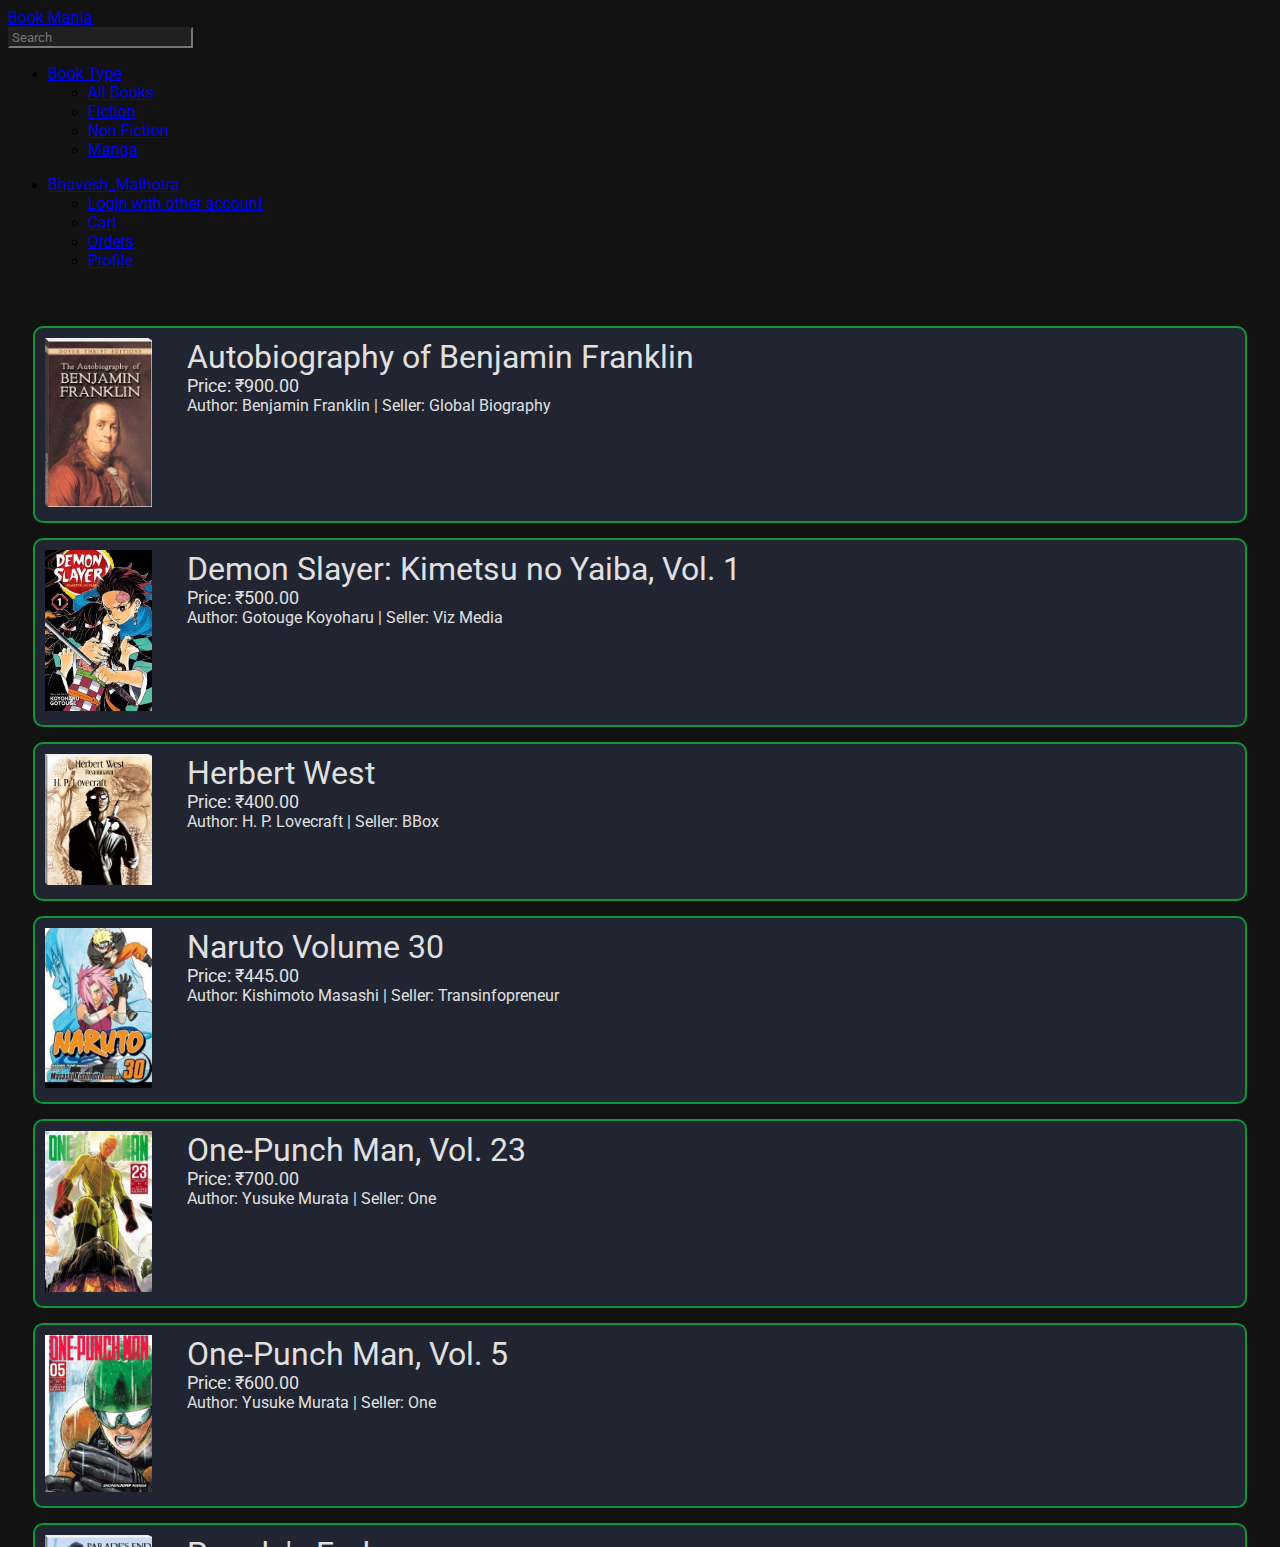
<file: index.html>
<!DOCTYPE html>
<html lang="en">
    <head>
        <meta charset="UTF-8">
        <meta http-equiv="X-UA-Compatible" content="IE=edge">
        <meta name="viewport" content="width=device-width, initial-scale=1.0">
        <title>Book Mania</title>

        <meta http-equiv="refresh" content=0;url=./HomePage.html />
    </head>
    <body>
        
    </body>
</html>
</file>
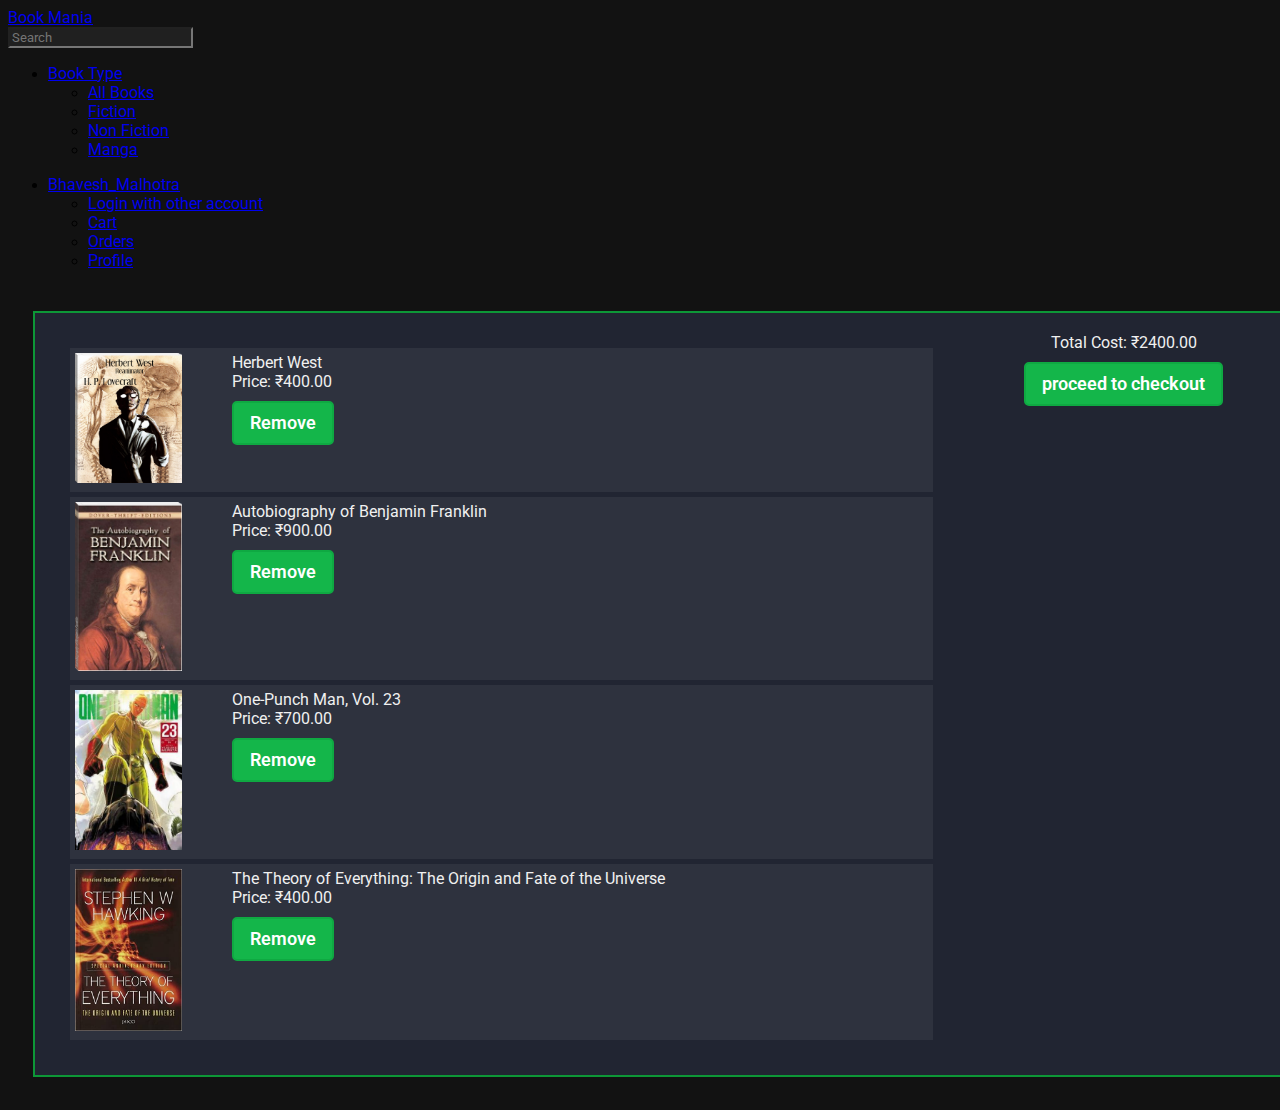
<file: Cart.html>
<!DOCTYPE html>
<html lang="en">
    <head>
        <!-- HTML meta -->
        <meta charset="UTF-8">
        <meta http-equiv="X-UA-Compatible" content="IE=edge">
        <meta name="viewport" content="width=device-width, initial-scale=1.0">

        <!-- Bootstrap -->
        <script defer src="https://cdn.jsdelivr.net/npm/bootstrap@5.0.2/dist/js/bootstrap.bundle.min.js" integrity="sha384-MrcW6ZMFYlzcLA8Nl+NtUVF0sA7MsXsP1UyJoMp4YLEuNSfAP+JcXn/tWtIaxVXM" crossorigin="anonymous"></script>
        <link href="https://cdn.jsdelivr.net/npm/bootstrap@5.0.2/dist/css/bootstrap.min.css" rel="stylesheet" integrity="sha384-EVSTQN3/azprG1Anm3QDgpJLIm9Nao0Yz1ztcQTwFspd3yD65VohhpuuCOmLASjC" crossorigin="anonymous">

        <!-- Fonts -->
        <link href="https://fonts.googleapis.com/css2?family=Roboto:wght@300&display=swap" rel="stylesheet">

        <!-- Icon -->
        <link rel="shortcut icon" href="./Images/icon.png" type="image/x-icon">
        <link rel="stylesheet" href="./CSS/Cart.css" />

        <title>Book Mania Cart</title>

    </head>
    <body>

        <!-- Navbar --> 
        <nav class="navbar navbar-expand-lg navbar-dark bg-dark">
            <div class="container-fluid">
                <a class="navbar-brand font_style" href="./HomePage.html?type=ALL">Book Mania</a>
                <form class="form-dark" method="GET" action="./HomePage.html">
                    <input type="text" placeholder="Search" class="form-control dark font_style" id="search" name="search">
                </form>
                <div class="" id="Books">
                    <ul class="navbar-nav">
                        <li class="nav-item dropdown">
                            <a class="nav-link dropdown-toggle font_style" href="#" role="button" data-bs-toggle="dropdown">Book Type</a>
                            <ul class="dropdown-menu dropdown-menu-dark dropdown-menu-start">
                                <li><a class="dropdown-item nav-link font_style" href="./HomePage.html?type=ALL">All Books</a></li>
                                <li><a class="dropdown-item nav-link font_style" href="./HomePage.html?type=Fiction">Fiction</a></li>
                                <li><a class="dropdown-item nav-link font_style" href="./HomePage.html?type=NonFiction">Non Fiction</a></li>
                                <li><a class="dropdown-item nav-link font_style" href="./HomePage.html?type=Manga">Manga</a></li>
                            </ul>
                        </li>
                    </ul>
                </div>
                <div class="ms-auto" id="USER">
                    <ul class="navbar-nav">
                        <li class="nav-item dropdown">
                            <a class="nav-link dropdown-toggle font_style" href="#" role="button" data-bs-toggle="dropdown">
                                Bhavesh_Malhotra
                            </a>
                            <ul class="dropdown-menu dropdown-menu-dark dropdown-menu-lg-end">
                                <li><a class="dropdown-item nav-link font_style" href="./Login.html">Login with other account</a></li>
                                <li><a class="dropdown-item nav-link font_style" href="./Cart.html">Cart</a></li>
                                <li><a class="dropdown-item nav-link font_style" href="./Orders.html">Orders</a></li>
                                <li><a class="dropdown-item nav-link font_style" href="./Profile.html">Profile</a></li>
                            </ul>
                        </li>
                    </ul>
                </div>
            </div>
        </nav>
        
        <div class="FullScreen">
            <div class="CartGrid">
                <div class="items">
                    <a class="Link" href=./ItemPage.html>
                        <div class="item">
                            <div class="Image">
                                <img class="img" src=./Images/HerbertWest.png alt=Herbert West />
                            </div>
                            <div class="Name">
                                <span class="dark_col h1 font_style">Herbert West</span><br>
                                <span class="dark_col h3 font_style">Price: ₹400.00</span><br>
                                <form action="" method="GET" class="buy">
                                    <button class="button font_style">
                                        Remove
                                    </button>
                                </form>
                            </div>
                        </div>
                    </a>
                    <a class="Link" href=./ItemPage.html>
                        <div class="item">
                            <div class="Image">
                                <img class="img" src=./Images/BenjaminFranklin.png alt=Autobiography of Benjamin Franklin />
                            </div>
                            <div class="Name">
                                <span class="dark_col h1 font_style">Autobiography of Benjamin Franklin</span><br>
                                <span class="dark_col h3 font_style">Price: ₹900.00</span><br>
                                <form action="" method="GET" class="buy">
                                    <button class="button font_style">
                                        Remove
                                    </button>
                                </form>
                            </div>
                        </div>
                    </a>
                    <a class="Link" href=./ItemPage.html>
                        <div class="item">
                            <div class="Image">
                                <img class="img" src=./Images/OnePunchManVol23.jpeg alt=One-Punch Man, Vol. 23 />
                            </div>
                            <div class="Name">
                                <span class="dark_col h1 font_style">One-Punch Man, Vol. 23</span><br>
                                <span class="dark_col h3 font_style">Price: ₹700.00</span><br>
                                <form action="" method="GET" class="buy">
                                    <button class="button font_style">
                                        Remove
                                    </button>
                                </form>
                            </div>
                        </div>
                    </a>
                    <a class="Link" href=./ItemPage.html>
                        <div class="item">
                            <div class="Image">
                                <img class="img" src=./Images/TOE.jpg alt=The Theory of Everything: The Origin and Fate of the Universe />
                            </div>
                            <div class="Name">
                                <span class="dark_col h1 font_style">The Theory of Everything: The Origin and Fate of the Universe</span><br>
                                <span class="dark_col h3 font_style">Price: ₹400.00</span><br>
                                <form action="" method="GET" class="buy">
                                    <button class="button font_style">
                                        Remove
                                    </button>
                                </form>
                            </div>
                        </div>
                    </a>
                </div>
                <div class="total">
                    <span class="dark_col display-6 font_style">Total Cost: ₹2400.00</span>
                    <form action="./Payment.html" method="GET" class="buy">
                        <button class="button font_style">
                            proceed to checkout 
                        </button>
                    </form>
                </div>
            </div>
        </div>
    </body>
</html>
</file>
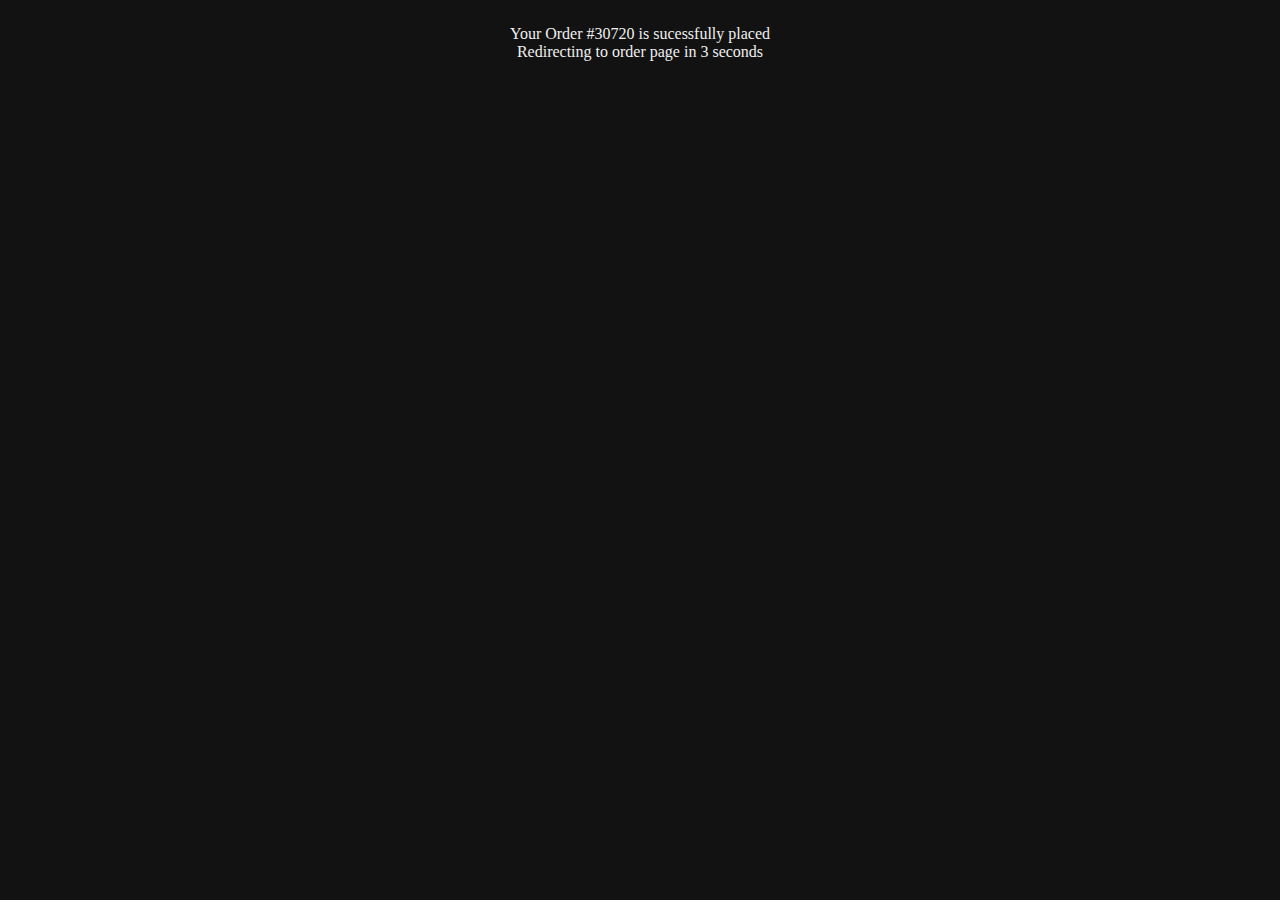
<file: Confirmation.html>
<!DOCTYPE html>
<html lang="en">
    <head>
        <!-- HTML meta -->
        <meta charset="UTF-8">
        <meta http-equiv="X-UA-Compatible" content="IE=edge">
        <meta name="viewport" content="width=device-width, initial-scale=1.0">

        <!-- Bootstrap -->
        <script defer src="https://cdn.jsdelivr.net/npm/bootstrap@5.0.2/dist/js/bootstrap.bundle.min.js" integrity="sha384-MrcW6ZMFYlzcLA8Nl+NtUVF0sA7MsXsP1UyJoMp4YLEuNSfAP+JcXn/tWtIaxVXM" crossorigin="anonymous"></script>
        <link href="https://cdn.jsdelivr.net/npm/bootstrap@5.0.2/dist/css/bootstrap.min.css" rel="stylesheet" integrity="sha384-EVSTQN3/azprG1Anm3QDgpJLIm9Nao0Yz1ztcQTwFspd3yD65VohhpuuCOmLASjC" crossorigin="anonymous">

        <!-- Fonts -->
        <link href="https://fonts.googleapis.com/css2?family=Roboto:wght@300&display=swap" rel="stylesheet">

        <!-- Icon -->
        <link rel="shortcut icon" href="./Images/icon.png" type="image/x-icon">
        <link rel="stylesheet" href="./CSS/UI.css">

        <style>
            body {
                margin: 25px;
                text-align: center;
            }
        </style>

        <meta http-equiv="refresh" content=3;url=./Order.html />

        <title>Book Mania</title>
    </head>
    <body>
        <span class="display-5 dark_col"> Your Order #30720 is sucessfully placed </span> <br>
        <span class="h4 dark_col"> Redirecting to order page in 3 seconds </span>
    </body>
</html>
</file>
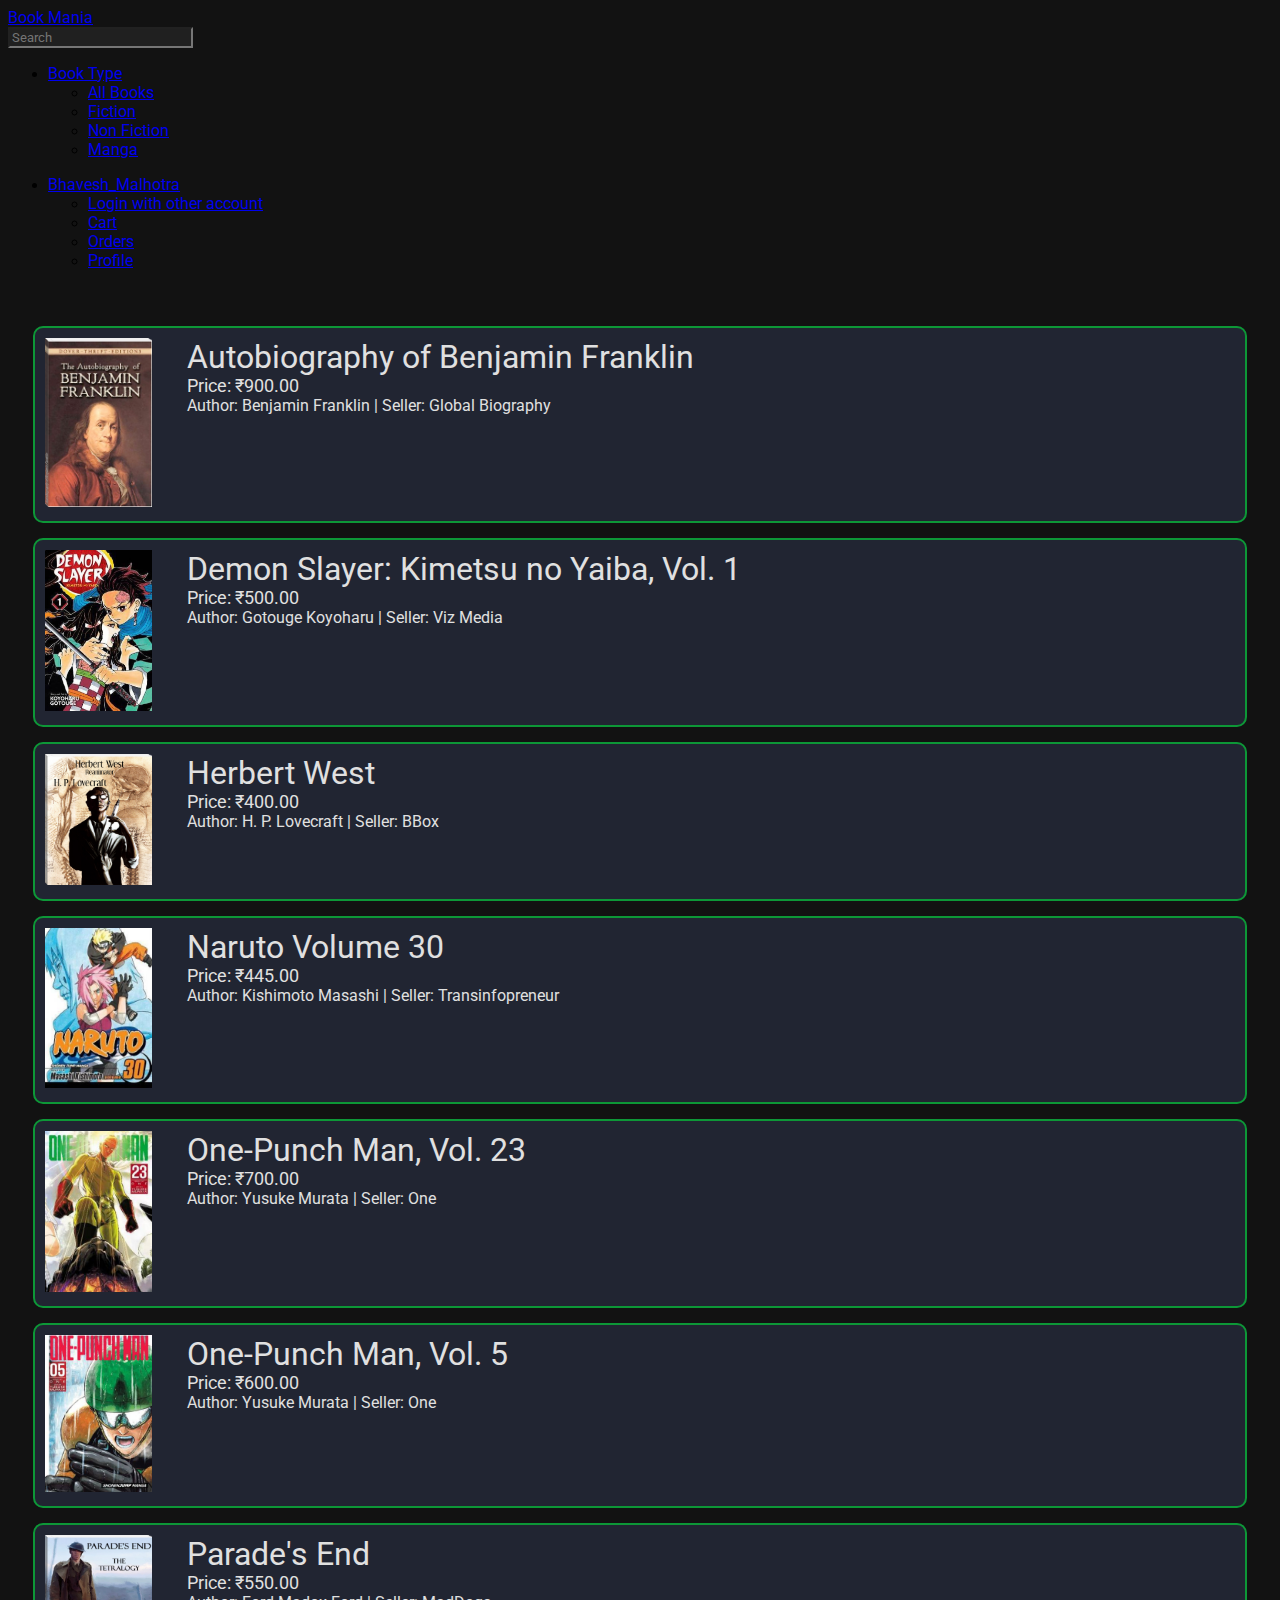
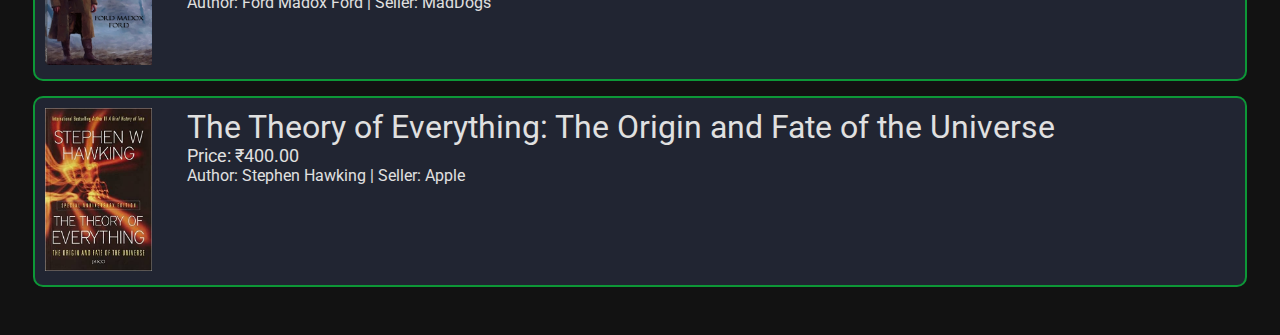
<file: HomePage.html>
<!DOCTYPE html>
<html lang="en">
    <head>
        <!-- HTML meta -->
        <meta charset="UTF-8">
        <meta http-equiv="X-UA-Compatible" content="IE=edge">
        <meta name="viewport" content="width=device-width, initial-scale=1.0">

        <!-- Bootstrap -->
        <script defer src="https://cdn.jsdelivr.net/npm/bootstrap@5.0.2/dist/js/bootstrap.bundle.min.js" integrity="sha384-MrcW6ZMFYlzcLA8Nl+NtUVF0sA7MsXsP1UyJoMp4YLEuNSfAP+JcXn/tWtIaxVXM" crossorigin="anonymous"></script>
        <link href="https://cdn.jsdelivr.net/npm/bootstrap@5.0.2/dist/css/bootstrap.min.css" rel="stylesheet" integrity="sha384-EVSTQN3/azprG1Anm3QDgpJLIm9Nao0Yz1ztcQTwFspd3yD65VohhpuuCOmLASjC" crossorigin="anonymous">

        <!-- Fonts -->
        <link href="https://fonts.googleapis.com/css2?family=Roboto:wght@300&display=swap" rel="stylesheet">

        <!-- Icon -->
        <link rel="shortcut icon" href="./Images/icon.png" type="image/x-icon">

        <link rel="stylesheet" href="./CSS/HomePage.css" />

        <title>Book Mania</title>
    </head>
    <body>
        <!-- Navbar --> 
        <nav class="navbar navbar-expand-lg navbar-dark bg-dark">
            <div class="container-fluid">
                <a class="navbar-brand font_style" href="./HomePage.html?type=ALL">Book Mania</a>
                <form class="form-dark" method="GET" action="./HomePage.html">
                    <input type="text" placeholder="Search" class="form-control dark font_style" id="search" name="search">
                </form>
                <div class="" id="Books">
                    <ul class="navbar-nav">
                        <li class="nav-item dropdown">
                            <a class="nav-link dropdown-toggle font_style" href="#" role="button" data-bs-toggle="dropdown">Book Type</a>
                            <ul class="dropdown-menu dropdown-menu-dark dropdown-menu-start">
                                <li><a class="dropdown-item nav-link font_style" href="./HomePage.html?type=ALL">All Books</a></li>
                                <li><a class="dropdown-item nav-link font_style" href="./HomePage.html?type=Fiction">Fiction</a></li>
                                <li><a class="dropdown-item nav-link font_style" href="./HomePage.html?type=NonFiction">Non Fiction</a></li>
                                <li><a class="dropdown-item nav-link font_style" href="./HomePage.html?type=Manga">Manga</a></li>
                            </ul>
                        </li>
                    </ul>
                </div>
                <div class="ms-auto" id="USER">
                    <ul class="navbar-nav">
                        <li class="nav-item dropdown">
                            <a class="nav-link dropdown-toggle font_style" href="#" role="button" data-bs-toggle="dropdown">
                                Bhavesh_Malhotra
                            </a>
                            <ul class="dropdown-menu dropdown-menu-dark dropdown-menu-lg-end">
                                <li><a class="dropdown-item nav-link font_style" href="./Login.html">Login with other account</a></li>
                                <li><a class="dropdown-item nav-link font_style" href="./Cart.html">Cart</a></li>
                                <li><a class="dropdown-item nav-link font_style" href="./Orders.html">Orders</a></li>
                                <li><a class="dropdown-item nav-link font_style" href="./Profile.html">Profile</a></li>
                            </ul>
                        </li>
                    </ul>
                </div>
            </div>
        </nav>

        <div class="Item__List">
            <a class="Link" href=./ItemPage.html >
                <div class="Item">
                    <div class="Image">
                        <img class="img" alt=15018 height="99px" src=./Images/BenjaminFranklin.png />
                    </div>
                    <div class="Name">
                        <span class="name font_style">Autobiography of Benjamin Franklin</span> <br>
                        <span class="price font_style">Price: ₹900.00</span> <br>
                        <span class="font_style">Author: Benjamin Franklin | Seller: Global Biography</span>
                    </div>
                </div>
            </a>
            <a class="Link" href=./ItemPage.html >
                <div class="Item">
                    <div class="Image">
                        <img class="img" alt=15019 height="99px" src=./Images/DemonSlayerVol1.jpeg />
                    </div>
                    <div class="Name">
                        <span class="name font_style">Demon Slayer: Kimetsu no Yaiba, Vol. 1</span> <br>
                        <span class="price font_style">Price: ₹500.00</span> <br>
                        <span class="font_style">Author: Gotouge Koyoharu | Seller: Viz Media</span>
                    </div>
                </div>
            </a>
            <a class="Link" href=./ItemPage.html >
                <div class="Item">
                    <div class="Image">
                        <img class="img" alt=15017 height="99px" src=./Images/HerbertWest.png />
                    </div>
                    <div class="Name">
                        <span class="name font_style">Herbert West</span> <br>
                        <span class="price font_style">Price: ₹400.00</span> <br>
                        <span class="font_style">Author: H. P. Lovecraft | Seller: BBox</span>
                    </div>
                </div>
            </a>
            <a class="Link" href=./ItemPage.html >
                <div class="Item">
                    <div class="Image">
                        <img class="img" alt=15021 height="99px" src=./Images/NarutoVol30.jpeg />
                    </div>
                    <div class="Name">
                        <span class="name font_style">Naruto Volume 30</span> <br>
                        <span class="price font_style">Price: ₹445.00</span> <br>
                        <span class="font_style">Author: Kishimoto Masashi | Seller: Transinfopreneur</span>
                    </div>
                </div>
            </a>
            <a class="Link" href=./ItemPage.html >
                <div class="Item">
                    <div class="Image">
                        <img class="img" alt=15020 height="99px" src=./Images/OnePunchManVol23.jpeg />
                    </div>
                    <div class="Name">
                        <span class="name font_style">One-Punch Man, Vol. 23</span> <br>
                        <span class="price font_style">Price: ₹700.00</span> <br>
                        <span class="font_style">Author: Yusuke Murata | Seller: One</span>
                    </div>
                </div>
            </a>
            <a class="Link" href=./ItemPage.html >
                <div class="Item">
                    <div class="Image">
                        <img class="img" alt=15023 height="99px" src=./Images/OnePunchManVol5.jpeg />
                    </div>
                    <div class="Name">
                        <span class="name font_style">One-Punch Man, Vol. 5</span> <br>
                        <span class="price font_style">Price: ₹600.00</span> <br>
                        <span class="font_style">Author: Yusuke Murata | Seller: One</span>
                    </div>
                </div>
            </a>
            <a class="Link" href=./ItemPage.html >
                <div class="Item">
                    <div class="Image">
                        <img class="img" alt=15016 height="99px" src=./Images/ParadesEnd.png />
                    </div>
                    <div class="Name">
                        <span class="name font_style">Parade's End</span> <br>
                        <span class="price font_style">Price: ₹550.00</span> <br>
                        <span class="font_style">Author: Ford Madox Ford | Seller: MadDogs</span>
                    </div>
                </div>
            </a>
            <a class="Link" href=./ItemPage.html >
                <div class="Item">
                    <div class="Image">
                        <img class="img" alt=15022 height="99px" src=./Images/TOE.jpg />
                    </div>
                    <div class="Name">
                        <span class="name font_style">The Theory of Everything: The Origin and Fate of the Universe</span> <br>
                        <span class="price font_style">Price: ₹400.00</span> <br>
                        <span class="font_style">Author: Stephen Hawking | Seller: Apple</span>
                    </div>
                </div>
            </a>
        </div>
    </body>
</html>
</file>
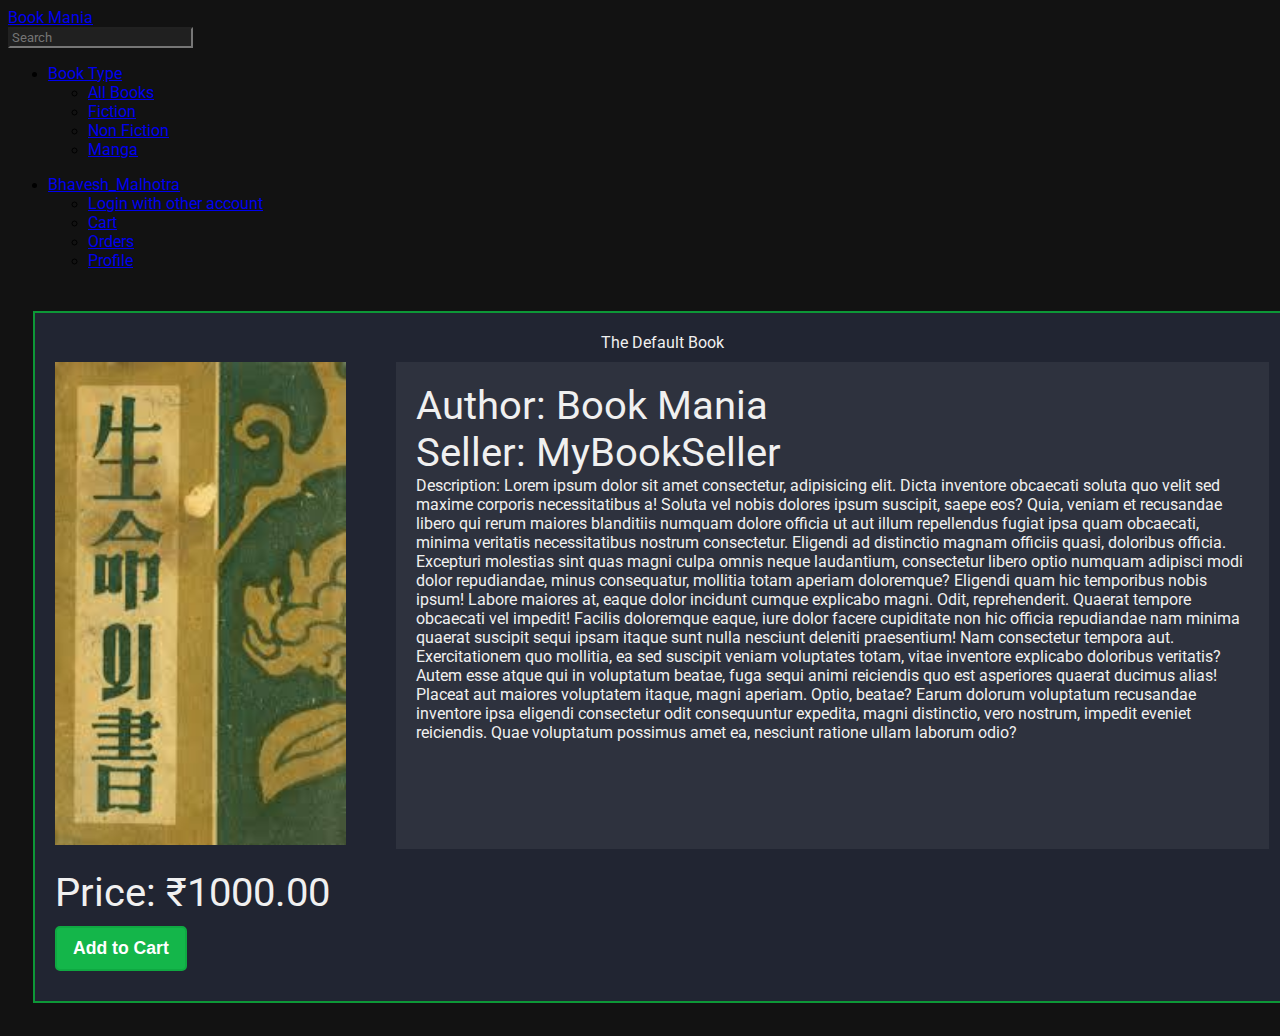
<file: ItemPage.html>
<!DOCTYPE html>
<html lang="en">
    <head>
        <!-- HTML meta -->
        <meta charset="UTF-8">
        <meta http-equiv="X-UA-Compatible" content="IE=edge">
        <meta name="viewport" content="width=device-width, initial-scale=1.0">

        <!-- Bootstrap -->
        <script defer src="https://cdn.jsdelivr.net/npm/bootstrap@5.0.2/dist/js/bootstrap.bundle.min.js" integrity="sha384-MrcW6ZMFYlzcLA8Nl+NtUVF0sA7MsXsP1UyJoMp4YLEuNSfAP+JcXn/tWtIaxVXM" crossorigin="anonymous"></script>
        <link href="https://cdn.jsdelivr.net/npm/bootstrap@5.0.2/dist/css/bootstrap.min.css" rel="stylesheet" integrity="sha384-EVSTQN3/azprG1Anm3QDgpJLIm9Nao0Yz1ztcQTwFspd3yD65VohhpuuCOmLASjC" crossorigin="anonymous">

        <!-- Fonts -->
        <link href="https://fonts.googleapis.com/css2?family=Roboto:wght@300&display=swap" rel="stylesheet">

        <!-- Icon -->
        <link rel="shortcut icon" href="./Images/icon.png" type="image/x-icon">

        <link rel="stylesheet" href="./CSS/ItemPage.css">

        <title>Book Mania "One-Punch Man, Vol. 23"</title>

        <script defer>
            function click(loc) {
                console.log(loc);
                location.href = loc;
            }
        </script>
    </head>
    <body>

        <!-- Navbar --> 
        <nav class="navbar navbar-expand-lg navbar-dark bg-dark">
            <div class="container-fluid">
                <a class="navbar-brand font_style" href="./HomePage.html?type=ALL">Book Mania</a>
                <form class="form-dark" method="GET" action="./HomePage.html">
                    <input type="text" placeholder="Search" class="form-control dark font_style" id="search" name="search">
                </form>
                <div class="" id="Books">
                    <ul class="navbar-nav">
                        <li class="nav-item dropdown">
                            <a class="nav-link dropdown-toggle font_style" href="#" role="button" data-bs-toggle="dropdown">Book Type</a>
                            <ul class="dropdown-menu dropdown-menu-dark dropdown-menu-start">
                                <li><a class="dropdown-item nav-link font_style" href="./HomePage.html?type=ALL">All Books</a></li>
                                <li><a class="dropdown-item nav-link font_style" href="./HomePage.html?type=Fiction">Fiction</a></li>
                                <li><a class="dropdown-item nav-link font_style" href="./HomePage.html?type=NonFiction">Non Fiction</a></li>
                                <li><a class="dropdown-item nav-link font_style" href="./HomePage.html?type=Manga">Manga</a></li>
                            </ul>
                        </li>
                    </ul>
                </div>
                <div class="ms-auto" id="USER">
                    <ul class="navbar-nav">
                        <li class="nav-item dropdown">
                            <a class="nav-link dropdown-toggle font_style" href="#" role="button" data-bs-toggle="dropdown">
                                Bhavesh_Malhotra
                            </a>
                            <ul class="dropdown-menu dropdown-menu-dark dropdown-menu-lg-end">
                                <li><a class="dropdown-item nav-link font_style" href="./Login.html">Login with other account</a></li>
                                <li><a class="dropdown-item nav-link font_style" href="./Cart.html">Cart</a></li>
                                <li><a class="dropdown-item nav-link font_style" href="./Orders.html">Orders</a></li>
                                <li><a class="dropdown-item nav-link font_style" href="./Profile.html">Profile</a></li>
                            </ul>
                        </li>
                    </ul>
                </div>
            </div>
        </nav>

        <div class=FullScreen>
            <div class="ItemGrid">
                <div class="Head dark_col display-6 font_style">The Default Book</div>
                <div class="Img dark_col">
                    <img src=./Images/images.jpg alt=15000 class="IMAGE">
                </div>
                <div class="Desc dark_col">
                    <span class="Major dark_col font_style">
                        Author: Book Mania <br>
                    </span>
                    <span class="Major dark_col font_style">
                        Seller: MyBookSeller <br>
                    </span>
                    <span class="Minor dark_col font_style">
                        Description: Lorem ipsum dolor sit amet consectetur, adipisicing elit. Dicta inventore obcaecati soluta quo velit sed maxime corporis necessitatibus a! Soluta vel nobis dolores ipsum suscipit, saepe eos? Quia, veniam et recusandae libero qui rerum maiores blanditiis numquam dolore officia ut aut illum repellendus fugiat ipsa quam obcaecati, minima veritatis necessitatibus nostrum consectetur. Eligendi ad distinctio magnam officiis quasi, doloribus officia. Excepturi molestias sint quas magni culpa omnis neque laudantium, consectetur libero optio numquam adipisci modi dolor repudiandae, minus consequatur, mollitia totam aperiam doloremque? Eligendi quam hic temporibus nobis ipsum! Labore maiores at, eaque dolor incidunt cumque explicabo magni. Odit, reprehenderit. Quaerat tempore obcaecati vel impedit! Facilis doloremque eaque, iure dolor facere cupiditate non hic officia repudiandae nam minima quaerat suscipit sequi ipsam itaque sunt nulla nesciunt deleniti praesentium! Nam consectetur tempora aut. Exercitationem quo mollitia, ea sed suscipit veniam voluptates totam, vitae inventore explicabo doloribus veritatis? Autem esse atque qui in voluptatum beatae, fuga sequi animi reiciendis quo est asperiores quaerat ducimus alias! Placeat aut maiores voluptatem itaque, magni aperiam. Optio, beatae? Earum dolorum voluptatum recusandae inventore ipsa eligendi consectetur odit consequuntur expedita, magni distinctio, vero nostrum, impedit eveniet reiciendis. Quae voluptatum possimus amet ea, nesciunt ratione ullam laborum odio?<br>
                    </span>
                </div>
                <div class="Price dark_col">
                    <div class="row">
                        <div class="col">
                            <span class="Major dark_col font_style price">
                                Price: ₹1000.00
                            </span>
                        </div>
                        <div class="col">
                            <form action="./Cart.html" method="GET">
                                <button class="button" type="submit">
                                    Add to Cart
                                </button>
                            </form>
                        </div>
                    </div>
                </div>
            </div>
        </div>
    </body>
</html>
</file>
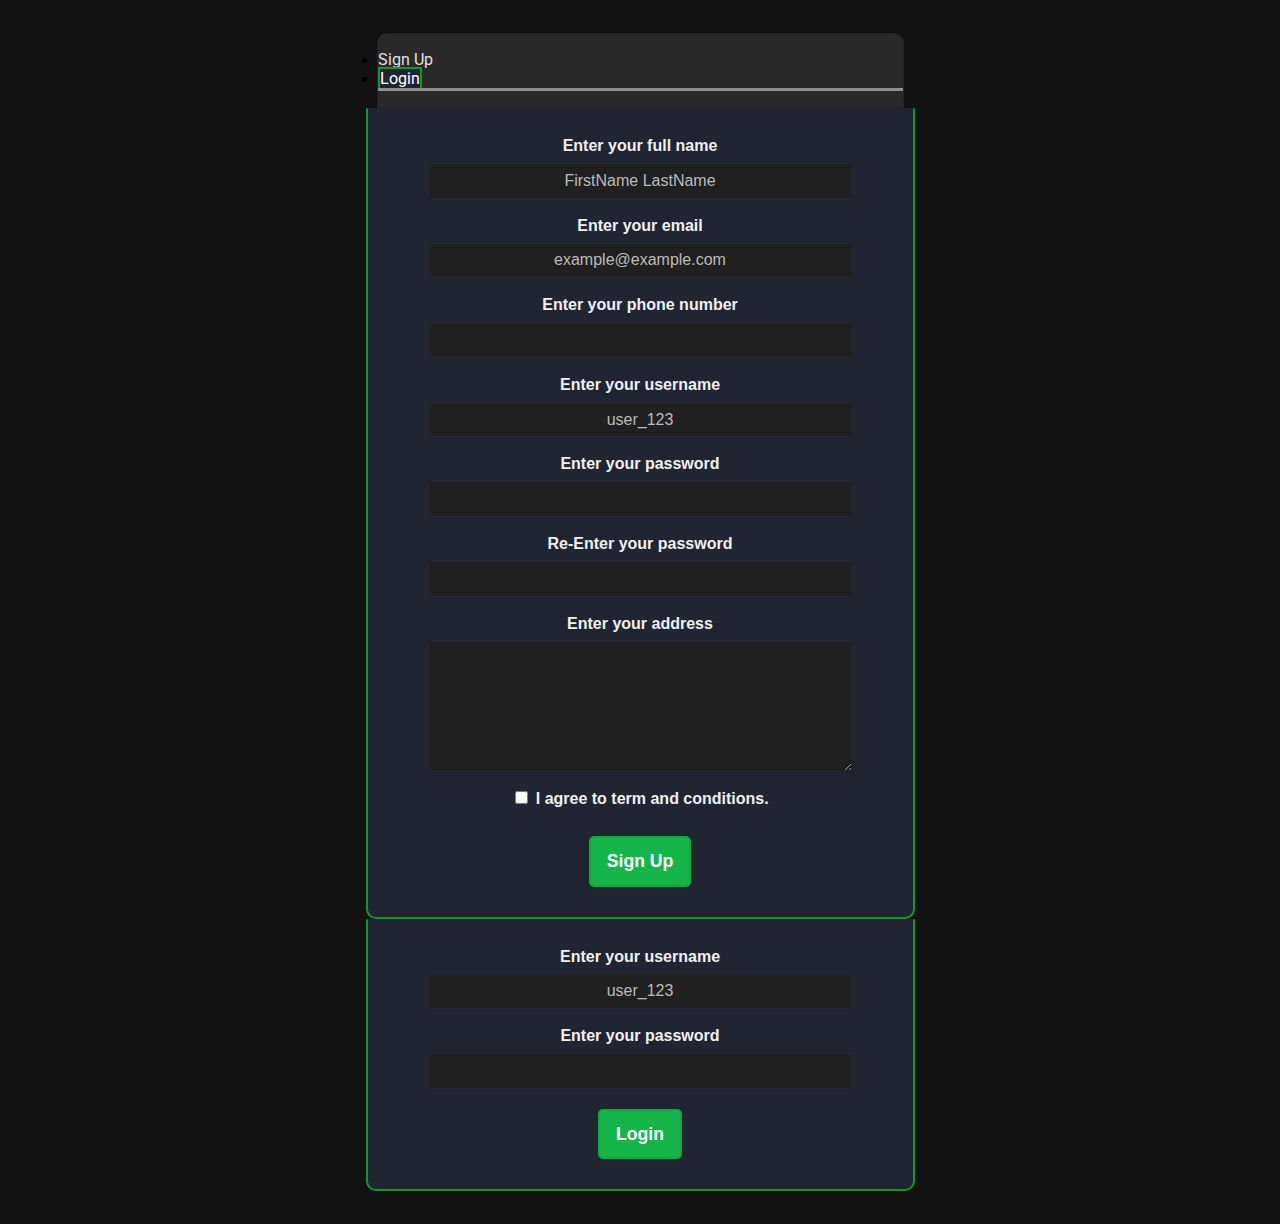
<file: Login.html>
<!DOCTYPE html>
<html lang="en">
   <head>
        <!-- HTML meta -->
        <meta charset="UTF-8">
        <meta http-equiv="X-UA-Compatible" content="IE=edge">
        <meta name="viewport" content="width=device-width, initial-scale=1.0">

        <!-- Bootstrap -->
        <script defer src="https://cdn.jsdelivr.net/npm/bootstrap@5.0.2/dist/js/bootstrap.bundle.min.js" integrity="sha384-MrcW6ZMFYlzcLA8Nl+NtUVF0sA7MsXsP1UyJoMp4YLEuNSfAP+JcXn/tWtIaxVXM" crossorigin="anonymous"></script>
        <link href="https://cdn.jsdelivr.net/npm/bootstrap@5.0.2/dist/css/bootstrap.min.css" rel="stylesheet" integrity="sha384-EVSTQN3/azprG1Anm3QDgpJLIm9Nao0Yz1ztcQTwFspd3yD65VohhpuuCOmLASjC" crossorigin="anonymous">

        <!-- Fonts -->
        <link href="https://fonts.googleapis.com/css2?family=Roboto:wght@300&display=swap" rel="stylesheet">

        <!-- Icon -->
        <link rel="shortcut icon" href="./Images/icon.png" type="image/x-icon">


        <link rel="stylesheet" href="./CSS/Login.css?">
        <script defer src="./JS/FormLogin.js"></script>

        <title>Book Mania Login/Sign Up</title>
   </head>
   <body>
        <div class="MainDiv">
            <div class="FormDiv FormHead">
                <ul class="nav nav-tabs bg-dark FormHead nav-justified">
                    <li class="nav-item">
                        <a class="nav-link Link font_style" aria-current="page" data-bs-toggle="tab" data-bs-target="#SignUp">Sign Up</a>
                    </li>
                    <li class="nav-item">
                        <a class="nav-link active Link font_style" data-bs-toggle="tab" data-bs-target="#Login">Login</a>
                    </li>
                </ul>
            </div>
            <div class="tab-content" id="myTabContent">
                <div class="FormDiv FormBody tab-pane fade" role="tabpanel" id="SignUp" aria-labelledby="SignUp-tab">
                    <form class="form" action="./HomePage.html" method="GET" id='sform'>
                        <div class="form__item">
                            <label for="name" class="form__label">Enter your full name</label>
                            <input type="text" class="form__input " name="fname" id="fname" placeholder="FirstName LastName" required>
                            <span class="form__error">Enter a valid name</span>
                        </div>
                        <div class="form__item">
                            <label for="name" class="form__label">Enter your email</label>
                            <input type="email" class="form__input " name="email" id="email" placeholder="example@example.com" required>
                            <span class="form__error">Enter a valid email</span>
                        </div>
                        <div class="form__item">
                            <label for="name" class="form__label">Enter your phone number</label>
                            <input type="text" class="form__input " name="mno" id="mno" placeholder="" required>
                            <span class="form__error">Enter a valid phone number</span>
                        </div>
                        <div class="form__item">
                            <label for="name" class="form__label">Enter your username</label>
                            <input type="text" class="form__input " name="uname" id="uname" placeholder="user_123" required>
                            <span class="form__error">Enter a valid user name</span>
                        </div>
                        <div class="form__item">
                            <label for="name" class="form__label">Enter your password</label>
                            <input type="password" class="form__input " name="pass" id="pass" required>
                            <span class="form__error">Enter a valid password</span>
                        </div>
                        <div class="form__item">
                            <label for="name" class="form__label">Re-Enter your password</label>
                            <input type="password" class="form__input " name="repass" id="repass" required>
                            <span class="form__error">Password does not match</span>
                        </div>
                        <div class="form__item">
                            <label for="name" class="form__label">Enter your address</label>
                            <textarea class="form__input" name="Address" id="Address" cols="15" rows="5" required></textarea>
                        </div>
                        <div class="form__item">
                            <label for="" class="form__label">
                            <input type="checkbox" name="TAC" id="TAC" class="form__checkbox" required>
                                I agree to term and conditions.
                            </label>
                        </div>
                        <div class="form__item">
                            <button class="form__btn" type="submit" required>Sign Up</button>
                        </div>
                    </form>
                </div>
                <div class="FormDiv FormBody tab-pane fade show active" role="tabpanel" id="Login" aria-labelledby="Login-tab">
                    <form class="form" action="./HomePage.html" method="GET" id='lform'>
                        <div class="form__item">
                            <label for="name" class="form__label">Enter your username</label>
                            <input type="text" class="form__input" name="luname" id="luname" placeholder="user_123" required>
                            <span class="form__error">Enter a valid user name</span>
                        </div>
                        <div class="form__item">
                            <label for="name" class="form__label">Enter your password</label>
                            <input type="password" class="form__input" name="lpass" id="lpass" required>
                            <span class="form__error">Enter a valid password</span>
                        </div>
                        <div class="form__item">
                            <button class="form__btn" type="submit" id="login">Login</button>
                        </div>
                    </form>
                </div>
            </div>
        </div>
   </body>
</html>
</file>
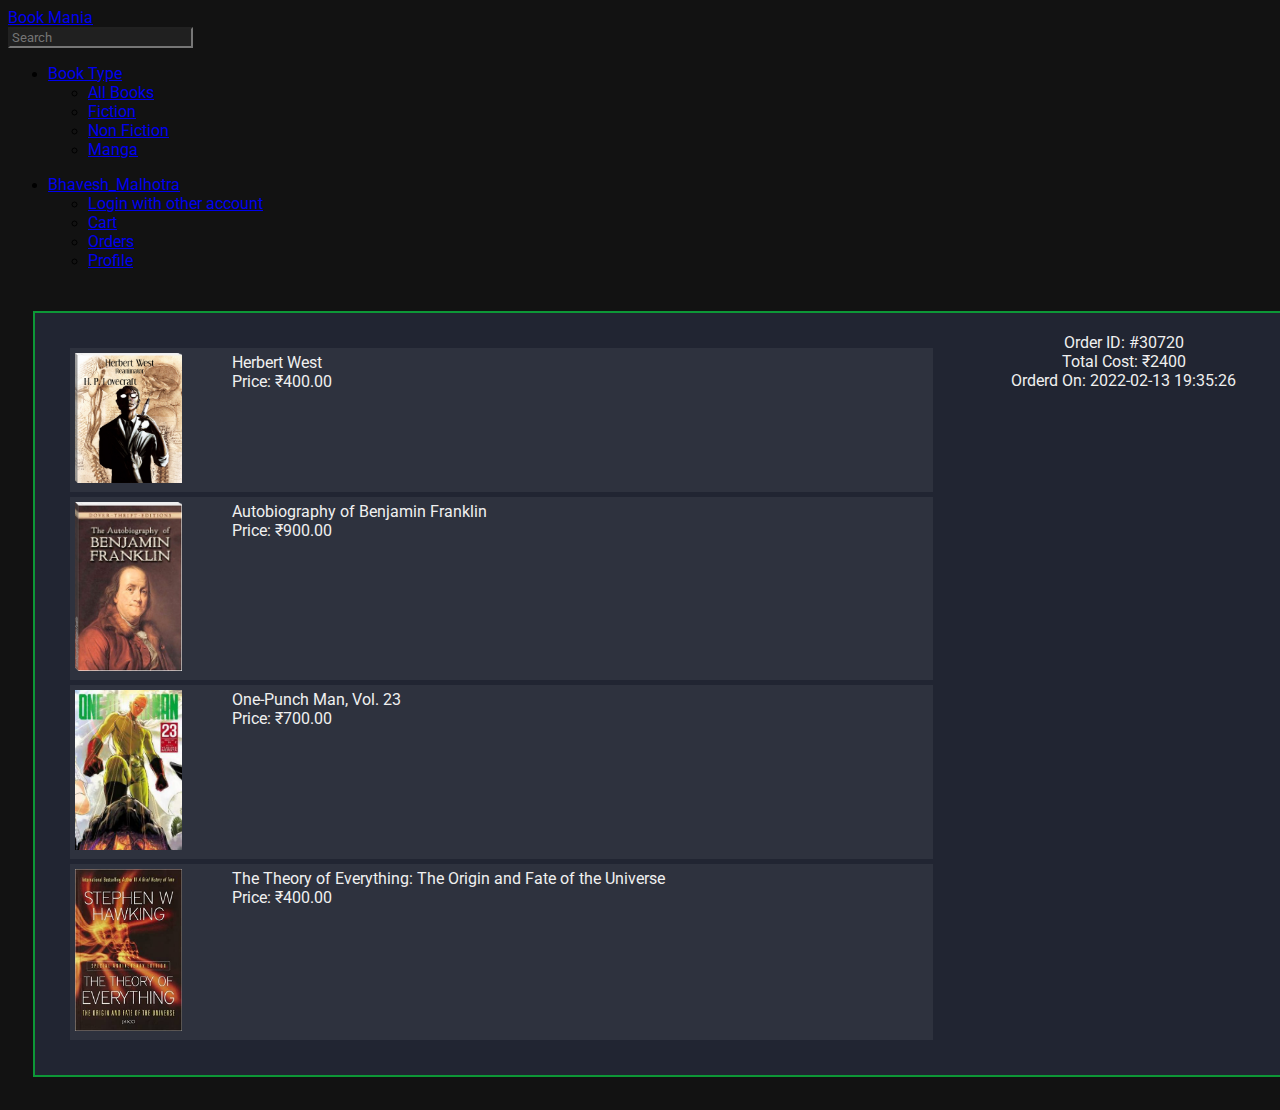
<file: Order.html>
<!DOCTYPE html>
<html lang="en">
    <head>
        <!-- HTML meta -->
        <meta charset="UTF-8">
        <meta http-equiv="X-UA-Compatible" content="IE=edge">
        <meta name="viewport" content="width=device-width, initial-scale=1.0">

        <!-- Bootstrap -->
        <script defer src="https://cdn.jsdelivr.net/npm/bootstrap@5.0.2/dist/js/bootstrap.bundle.min.js" integrity="sha384-MrcW6ZMFYlzcLA8Nl+NtUVF0sA7MsXsP1UyJoMp4YLEuNSfAP+JcXn/tWtIaxVXM" crossorigin="anonymous"></script>
        <link href="https://cdn.jsdelivr.net/npm/bootstrap@5.0.2/dist/css/bootstrap.min.css" rel="stylesheet" integrity="sha384-EVSTQN3/azprG1Anm3QDgpJLIm9Nao0Yz1ztcQTwFspd3yD65VohhpuuCOmLASjC" crossorigin="anonymous">

        <!-- Fonts -->
        <link href="https://fonts.googleapis.com/css2?family=Roboto:wght@300&display=swap" rel="stylesheet">

        <!-- Icon -->
        <link rel="shortcut icon" href="./Images/icon.png" type="image/x-icon">
        
        <link rel="stylesheet" href="./CSS/Cart.css" />

        <title>Book Mania Order</title>
    </head>
    <body>

        <!-- Navbar --> 
        <nav class="navbar navbar-expand-lg navbar-dark bg-dark">
            <div class="container-fluid">
                <a class="navbar-brand font_style" href="./HomePage.html?type=ALL">Book Mania</a>
                <form class="form-dark" method="GET" action="./HomePage.html">
                    <input type="text" placeholder="Search" class="form-control dark font_style" id="search" name="search">
                </form>
                <div class="" id="Books">
                    <ul class="navbar-nav">
                        <li class="nav-item dropdown">
                            <a class="nav-link dropdown-toggle font_style" href="#" role="button" data-bs-toggle="dropdown">Book Type</a>
                            <ul class="dropdown-menu dropdown-menu-dark dropdown-menu-start">
                                <li><a class="dropdown-item nav-link font_style" href="./HomePage.html?type=ALL">All Books</a></li>
                                <li><a class="dropdown-item nav-link font_style" href="./HomePage.html?type=Fiction">Fiction</a></li>
                                <li><a class="dropdown-item nav-link font_style" href="./HomePage.html?type=NonFiction">Non Fiction</a></li>
                                <li><a class="dropdown-item nav-link font_style" href="./HomePage.html?type=Manga">Manga</a></li>
                            </ul>
                        </li>
                    </ul>
                </div>
                <div class="ms-auto" id="USER">
                    <ul class="navbar-nav">
                        <li class="nav-item dropdown">
                            <a class="nav-link dropdown-toggle font_style" href="#" role="button" data-bs-toggle="dropdown">
                                Bhavesh_Malhotra
                            </a>
                            <ul class="dropdown-menu dropdown-menu-dark dropdown-menu-lg-end">
                                <li><a class="dropdown-item nav-link font_style" href="./Login.html">Login with other account</a></li>
                                <li><a class="dropdown-item nav-link font_style" href="./Cart.html">Cart</a></li>
                                <li><a class="dropdown-item nav-link font_style" href="./Orders.html">Orders</a></li>
                                <li><a class="dropdown-item nav-link font_style" href="./Profile.html">Profile</a></li>
                            </ul>
                        </li>
                    </ul>
                </div>
            </div>
        </nav>

        <div class="FullScreen">
            <div class="CartGrid">
                <div class="items">
                    <a class="Link" href=./ItemPage.html>
                        <div class="item">
                            <div class="Image">
                                <img class="img" src=./Images/HerbertWest.png alt=Herbert West />
                            </div>
                            <div class="Name">
                                <span class="dark_col h1 font_style">Herbert West</span><br>
                                <span class="dark_col h3 font_style">Price: ₹400.00</span><br>
                            </div>
                        </div>
                    </a>
                    <a class="Link" href=./ItemPage.html>
                        <div class="item">
                            <div class="Image">
                                <img class="img" src=./Images/BenjaminFranklin.png alt=Autobiography of Benjamin Franklin />
                            </div>
                            <div class="Name">
                                <span class="dark_col h1 font_style">Autobiography of Benjamin Franklin</span><br>
                                <span class="dark_col h3 font_style">Price: ₹900.00</span><br>
                            </div>
                        </div>
                    </a>
                    <a class="Link" href=./ItemPage.html>
                        <div class="item">
                            <div class="Image">
                                <img class="img" src=./Images/OnePunchManVol23.jpeg alt=One-Punch Man, Vol. 23 />
                            </div>
                            <div class="Name">
                                <span class="dark_col h1 font_style">One-Punch Man, Vol. 23</span><br>
                                <span class="dark_col h3 font_style">Price: ₹700.00</span><br>
                            </div>
                        </div>
                    </a>
                    <a class="Link" href=./ItemPage.html>
                        <div class="item">
                            <div class="Image">
                                <img class="img" src=./Images/TOE.jpg alt=The Theory of Everything: The Origin and Fate of the Universe />
                            </div>
                            <div class="Name">
                                <span class="dark_col h1 font_style">The Theory of Everything: The Origin and Fate of the Universe</span><br>
                                <span class="dark_col h3 font_style">Price: ₹400.00</span><br>
                            </div>
                        </div>
                    </a>
                </div>
                <div class="total">
                    <span class="dark_col display-5 font_style">Order ID: #30720</span> <br>
                    <span class="dark_col display-6 font_style">Total Cost: ₹2400</span><br>
                    <span class="dark_col h5 font_style">Orderd On: 2022-02-13 19:35:26</span>
                </div>
            </div>
        </div>
    </body>
</html>
</file>
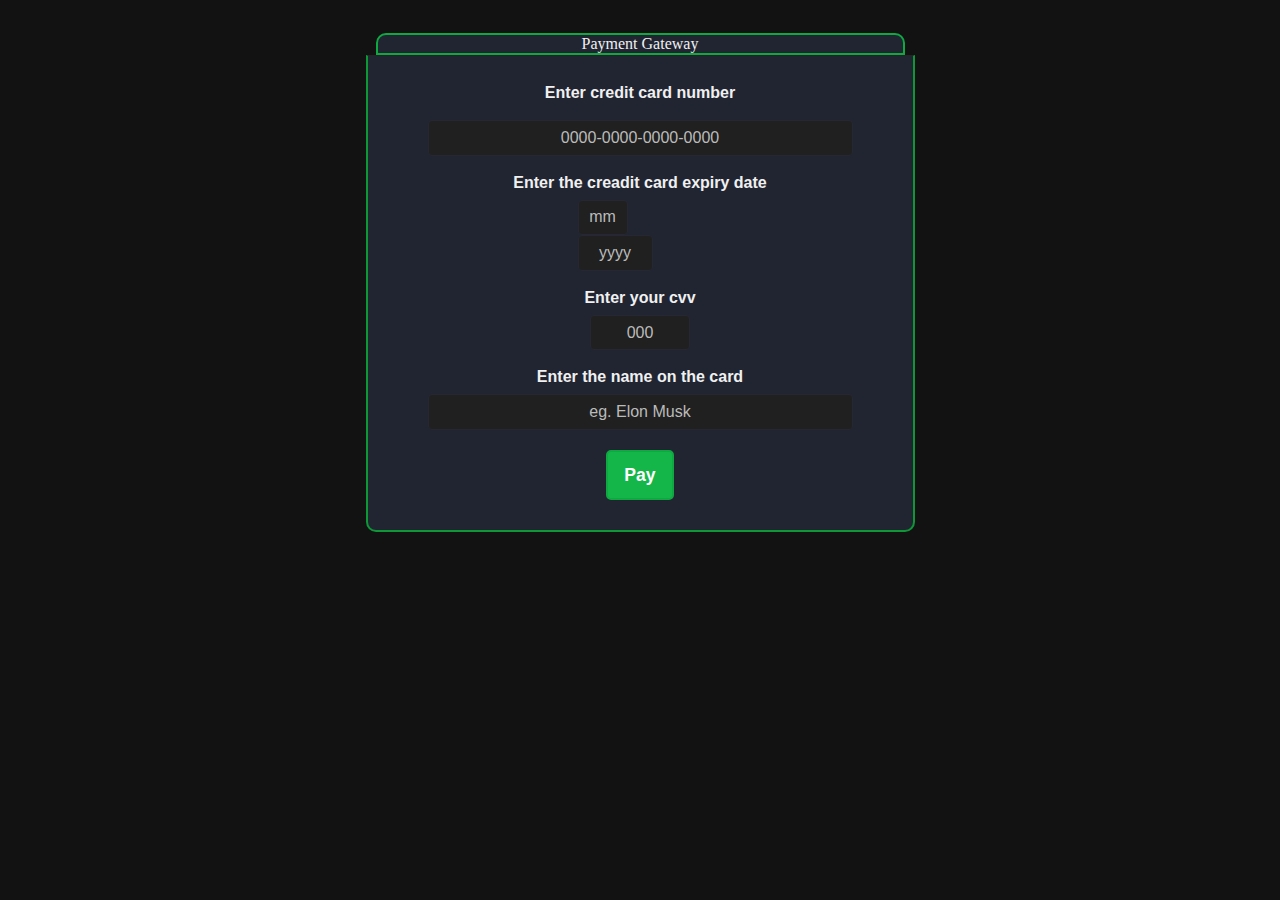
<file: Payment.html>
<!DOCTYPE html>
<html lang="en">
    <head>
        <!-- HTML meta -->
        <meta charset="UTF-8">
        <meta http-equiv="X-UA-Compatible" content="IE=edge">
        <meta name="viewport" content="width=device-width, initial-scale=1.0">

        <!-- Bootstrap -->
        <script defer src="https://cdn.jsdelivr.net/npm/bootstrap@5.0.2/dist/js/bootstrap.bundle.min.js" integrity="sha384-MrcW6ZMFYlzcLA8Nl+NtUVF0sA7MsXsP1UyJoMp4YLEuNSfAP+JcXn/tWtIaxVXM" crossorigin="anonymous"></script>
        <link href="https://cdn.jsdelivr.net/npm/bootstrap@5.0.2/dist/css/bootstrap.min.css" rel="stylesheet" integrity="sha384-EVSTQN3/azprG1Anm3QDgpJLIm9Nao0Yz1ztcQTwFspd3yD65VohhpuuCOmLASjC" crossorigin="anonymous">

        <!-- Fonts -->
        <link href="https://fonts.googleapis.com/css2?family=Roboto:wght@300&display=swap" rel="stylesheet">

        <!-- Icon -->
        <link rel="shortcut icon" href="./Images/icon.png" type="image/x-icon">
        <link rel="stylesheet" href="./CSS/Payment.css">
        <script defer src="./JS/FormPayment.js"></script>

        <title>Book Mania Payment</title>
    </head>
    <body>
        <div class="MainDiv">
            <div class="FormDiv FormHead dark_col display-6" style="text-align: center;">
                Payment Gateway
            </div>
            <div class="FormDiv FormBody" id="Payment">
                <form class="form" action="./Confirmation.html" method="GET" id="form">
                    <div class="form__item">
                        <label for="name" class="form__label">Enter credit card number</label>
                        <label id="cctype" class="form__label dark_col"></label>
                        <input type="text" class="form__input" name="num" id="num" placeholder="0000-0000-0000-0000" data-inputmask="'mask': '9999 9999 9999 9999 9999'" required>
                        <span class="form__error">Enter a valid credit card</span>
                    </div>
                    <div class="form__item">
                        <label for="name" class="form__label">Enter the creadit card expiry date</label>
                        <div class="input-group Date" name="ed" id="ed">
                            <input type="text" class="form__input no_margin dateMM" name="edateMM" id="edateMM" placeholder="mm" required>
                            <input type="text" class="form__input no_margin dateYY" name="edateYYYY" id="edateYYYY" placeholder="yyyy" required>
                        </div>
                        <span class="form__error" id="edte">Enter a valid expiry date</span>
                    </div>
                    <div class="form__item">
                        <label for="name" class="form__label">Enter your cvv</label>
                        <input type="text" class="form__input cvv" name="cvv" id="cvv" placeholder="000" required>
                        <span class="form__error">Enter a valid cvv</span>
                    </div>
                    <div class="form__item">
                        <label for="name" class="form__label">Enter the name on the card</label>
                        <input type="text" class="form__input" name="name" id="name" placeholder="eg. Elon Musk" required>
                        <span class="form__error">Enter a valid name</span>
                    </div>
                    <div class="form__item">
                        <button class="form__btn" type="submit" id="login">Pay</button>
                    </div>
                </form>
            </div>
        </div>
    </body>
</html>
</file>
<file: CSS/Cart.css>
@import "UI.css";
@import "NavBar.css";

.FullScreen {
    padding: 25px;
}

.CartGrid {
    width: 100%;
    min-width: 300px;

    background-color: #212532;
    border-top: 2px solid #0D9737;
    border-right: 2px solid #0D9737;
    border-left: 2px solid #0D9737;
    border-bottom: 2px solid #0D9737;
    padding: 20px;

    display: grid;
    grid-template-columns: 3fr 1fr;
    grid-auto-rows: auto;

    grid-column-gap: 50px;
    grid-row-gap: 10px;
}

.items {
    padding: 10px;
}

.item {
    width: 100%;
    min-width: 300px;

    background-color: #FFFFFF10;
    padding: 5px;

    display: grid;
    grid-template-columns: 1fr 6.5fr;
    grid-auto-rows: auto;

    grid-column-gap: 50px;
    grid-row-gap: 10px;

    margin: 5px;

    transition: 0.25s;
}

.item:hover {
    padding: 10px;
}

.Image {
    text-align: center;
}

.img {
    width: 100%;
    max-width: 130px;
    height: auto;
}

.total {
    text-align: center;
}

.button {
    font-weight: 600;
    font-size: 1.1em;
    padding: 10px 16px;
    margin: 10px auto;
    color: #ffffff;
    background: #14b64a;
    border: 2px solid #0fa942;
    border-radius: 5px;
    cursor: pointer;
    outline: none;
}

.button:active {
    background: #0fa942;
}

.empty {
    text-align: center;
    grid-column-start: 1;
    grid-column-end: 3;
    grid-row-start: 1;
    grid-row-end: 2;
}

@media only screen and (max-width: 975px) {
    .CartGrid {
        min-width: 150px;
        padding: 5px;
        grid-column-gap: 10px;
        grid-row-gap: 5px;
    }

    .items {
        grid-column-start: 1;
        grid-column-end: 3;
        grid-row-start: 2;
        grid-row-end: 3;
        padding: 5px;
    }

    .item {
        width: 100%;
        min-width: 150px;
    
        background-color: #FFFFFF10;
        padding: 5px;
    
        display: grid;
        grid-template-columns: 1fr 1fr;
        grid-auto-rows: auto;
    
        grid-column-gap: 10px;
        grid-row-gap: 10px;
        
        margin: auto;
        margin-bottom: 5px;
    
        transition: 0.25s;
    }

    .Image {
        text-align: center;
        grid-column-start: 1;
        grid-column-end: 3;
        grid-row-start: 1;
        grid-row-end: 2;
    }

    .total {
        grid-column-start: 1;
        grid-column-end: 3;
        grid-row-start: 1;
        grid-row-end: 2;
        text-align: center;
    }

    .Name {
        text-align: center;
        grid-column-start: 1;
        grid-column-end: 3;
        grid-row-start: 2;
        grid-row-end: 3;
    }
}
</file>
<file: CSS/UI.css>
body {
    background: #121212 !important;
}

.Link:link {
    color: #E0E0E0 !important;
    text-decoration: none !important;
}

.Link:visited {
    color: #D0D0D0 !important;
    text-decoration: none !important;
}

.Link:hover {
    color: #FFFFFF !important;
    text-decoration: none !important;
}

.Link:active {
    color: #D0D0FF !important;
    text-decoration: none !important;
}

.Link {
    color: #E0E0E0 !important;
    transition: 0.25s !important;
}

.font_style {
    font-family: 'Roboto', sans-serif;
}

.dark_col {
    color: #F0F0F0;
}
</file>
<file: CSS/HomePage.css>
@import "UI.css";
@import "NavBar.css";

.Item__List {
    padding: 25px;
}

.Item {
    background-color: #212532;
    margin-top: 15px;
    margin-bottom: 15px;
    margin-left: auto;
    margin-right: auto;
    padding: 10px;
    min-width: 300px;
    
    border-radius: 10px;
    border-top: 2px solid #0D9737;
    border-right: 2px solid #0D9737;
    border-left: 2px solid #0D9737;
    border-bottom: 2px solid #0D9737;

    display: grid;
    grid-template-columns: 1fr 10fr;
    grid-auto-rows: auto;

    grid-column-gap: 10px;
    grid-row-gap: 10px;

    transition: 0.25s;
}

.Item:hover {
    background-color: #252936;
    padding: 20px;
}

.img {
    width: 100%;
    height: auto;
    min-width: 100px;
    max-width: 250px;
    
    margin: auto;
}

.Name {
    padding-left: 25px;
}

.name {
    font-size: 2em;
}

.price {
    font-size: 1.1em;
}

@media only screen and (max-width: 975px) {
    .Image {
        grid-column-start: 1;
        grid-column-end: 3;
        grid-row-start: 1;
        grid-row-end: 2;
        text-align: center;
    }
    .Name {
        grid-column-start: 1;
        grid-column-end: 3;
        grid-row-start: 2;
        grid-row-end: 3;
        text-align: center;
        padding-left: 0px;
    }
}
</file>
<file: CSS/ItemPage.css>
@import "UI.css";
@import "NavBar.css";

.FullScreen {
    padding: 25px;
}

.ItemGrid {
    width: 100%;
    min-width: 300px;

    background-color: #212532;
    border-top: 2px solid #0D9737;
    border-right: 2px solid #0D9737;
    border-left: 2px solid #0D9737;
    border-bottom: 2px solid #0D9737;
    padding: 20px;

    display: grid;
    grid-template-columns: 1fr 3fr;
    grid-auto-rows: auto;

    grid-column-gap: 50px;
    grid-row-gap: 10px;
}

.Head {
    grid-column-start: 1;
    grid-column-end: 3;
    grid-row-start: 1;
    grid-row-end: 2;

    text-align: center;
}

.Desc {
    padding: 20px;
    background-color: #FFFFFF10;
}

.IMAGE {
    width: 100%;
    max-width: 300px;
    height: auto;
    margin: auto;
}

.Major {
    font-size: 2.5em
}

.Price {
    grid-column-start: 1;
    grid-column-end: 3;
    grid-row-start: 4;
    grid-row-end: 5;
}

.button {
    font-family: "Source Sans Pro", sans-serif;
    font-weight: 600;
    font-size: 1.1em;
    padding: 10px 16px;
    margin: 10px auto;
    color: #ffffff;
    background: #14b64a;
    border: 2px solid #0fa942;
    border-radius: 5px;
    cursor: pointer;
    outline: none;
}

.button:active {
    background: #0fa942;
}

.price {
    text-align: center;
}

@media only screen and (max-width: 975px) {
    .Head {
        grid-column-start: 1;
        grid-column-end: 3;
        grid-row-start: 1;
        grid-row-end: 2;
    
        text-align: center;
    }

    .IMAGE {
        width: 100%;
        min-width: 250px;
        max-width: 300px;
        height: auto;
        margin: auto;
    }

    .Img {
        grid-column-start: 1;
        grid-column-end: 3;
        grid-row-start: 2;
        grid-row-end: 3;
        margin: auto;
    }

    .Price {
        grid-column-start: 1;
        grid-column-end: 3;
        grid-row-start: 3;
        grid-row-end: 4;
    }
    
    .Desc {
        grid-column-start: 1;
        grid-column-end: 3;
        grid-row-start: 4;
        grid-row-end: 5;
        padding: 20px;
        background-color: #FFFFFF10;
    }

    .Major {
        font-size: 1.5em
    }

    .Minor {
        font-size: 0.9em;
    }
}
</file>
<file: CSS/Login.css>
@import "UI.css";
@import "Form.css";

body {
    padding: 25px;
}

.nav-tabs .nav-link.active {
    border-top: 2px solid #0D9737;
    border-right: 2px solid #0D9737;
    border-left: 2px solid #0D9737;
    border-bottom: 0px;
}

.nav-tabs {
    border-bottom: 3px solid #909090;
}

.nav-tabs .nav-link:hover:not(.active) {
    border-top: 1px solid #707070;
    border-left: 1px solid #707070;
    border-right: 1px solid #707070;
    border-bottom: 0px;
}

a.active.nav-link {
    background-color: #212532 !important;
    color: #ffffff !important;
}
</file>
<file: CSS/Payment.css>
@import "UI.css";
@import "Form.css";

body {
    padding: 25px;
}

.FormHead {
    background-color: #212532 !important;
    border: 2px solid #0fa942;
}

.Date {
    width: 125px;
    margin: auto;
    margin-bottom: 0px;
    padding: 0px;
}

.dateMM {
    width: 50px;
}

.dateYY {
    width: 75px;
}

.cvv {
    width: 100px;
}
</file>
